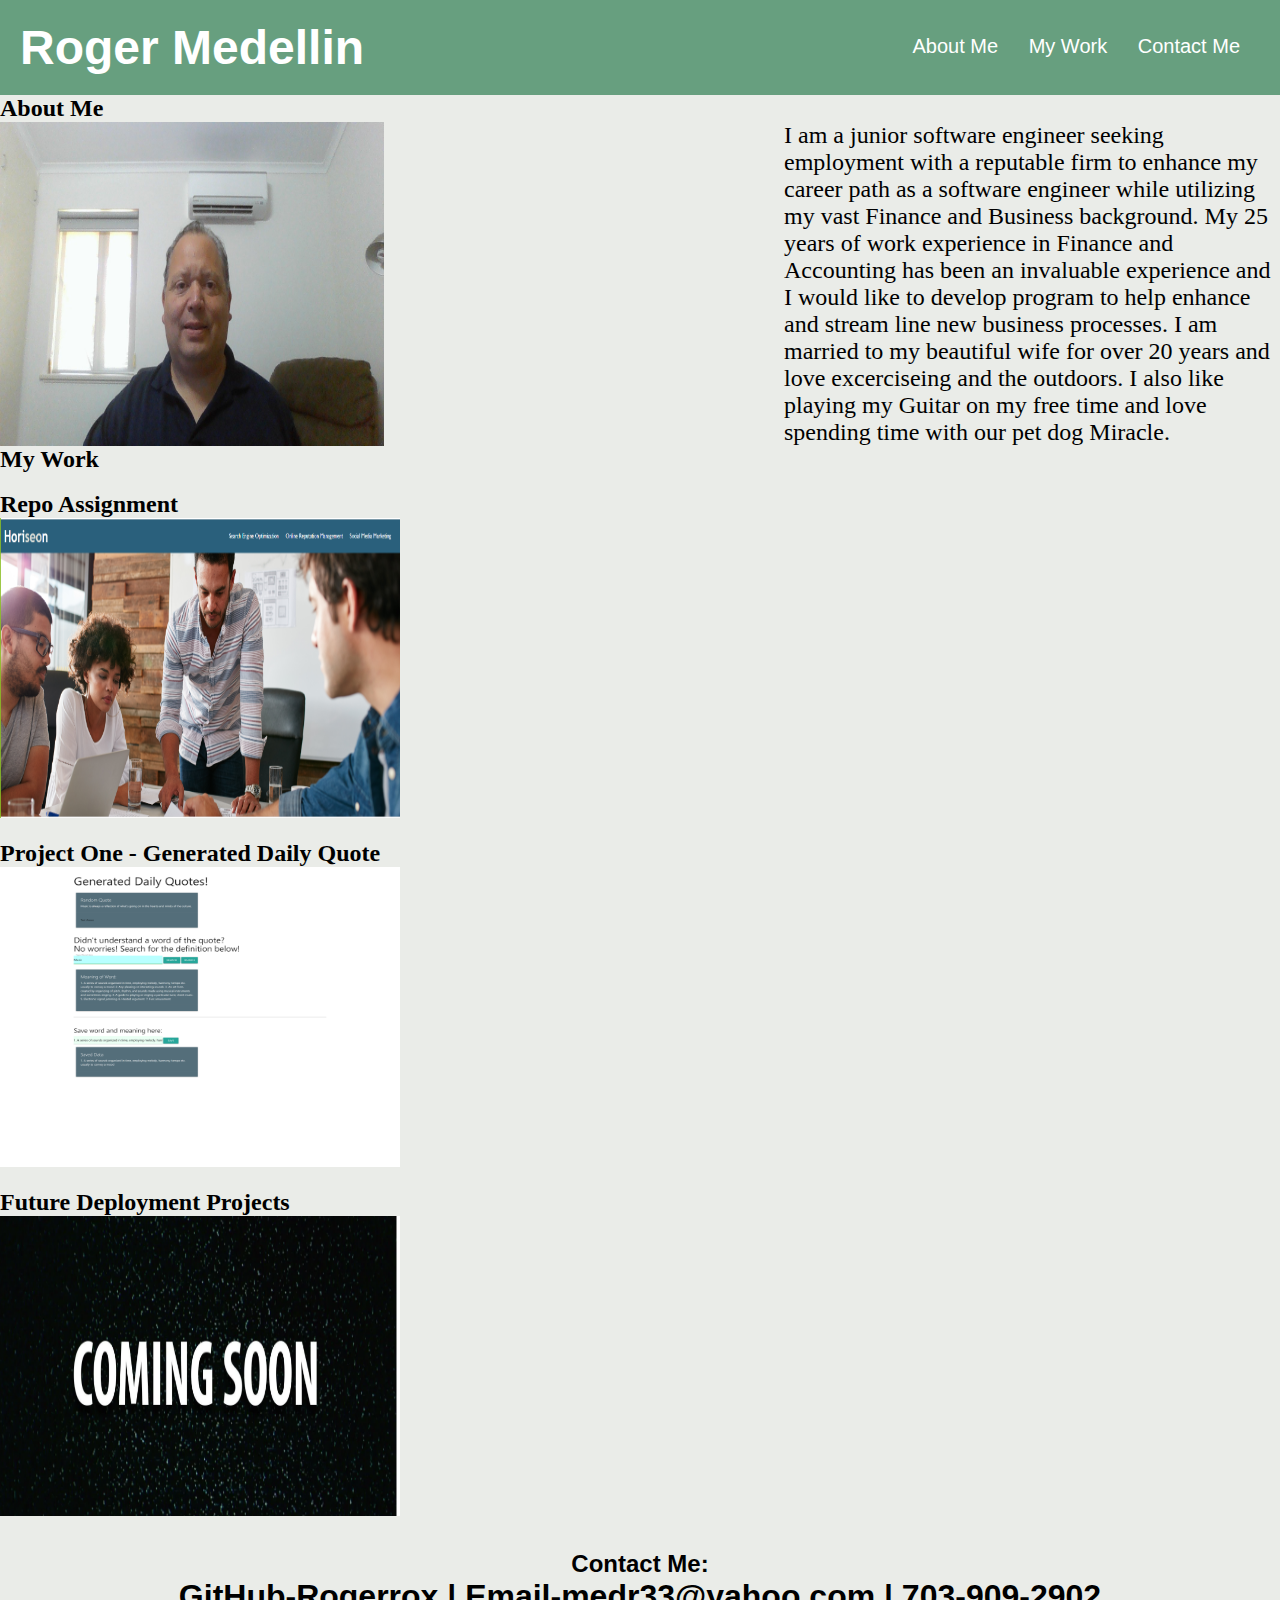
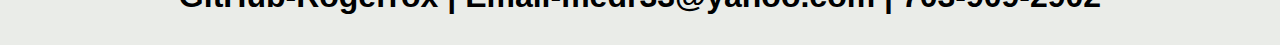
<file: index.html>
<!DOCTYPE html>
<html lang="en">

<head>
    <meta charset="UTF-8">
    <link rel="stylesheet" href="style.css">
    <meta http-equiv="X-UA-Compatible" content="IE=edge">
    <meta name="viewport" content="width=device-width, initial-scale=1.0">
    <title>Roger-workprofile</title>
</head>

<body>
    <header>
        <h1>Roger Medellin </h1>
        <nav>
            <ul>
                <li>
                    <a href="#about-me">About Me</a>
                </li>
                <li>
                    <a href="#my-work">My Work</a>
                </li>
                <li>
                    <a href="#contact-me">Contact Me</a>
                </li>
            </ul>
        </nav>
    </header>

    <main class="content">

        <section id="about-me" class="about-me">
            <h2>About Me</h2>
            <div class="even">
                <img class="profile-picture" src="./images/WIN_20210121_13_11_16_Pro.jpg" alt="coming soon">
                <p class="history">I am a junior software engineer seeking employment with a reputable firm
                    to enhance my career path as a software engineer while utilizing my vast Finance and Business
                    background.
                    My 25 years of work experience in Finance and Accounting has been an invaluable experience
                    and I would like to develop program to help enhance and stream line new business processes.
                    I am married to my beautiful wife for over 20 years and love excerciseing and the outdoors.
                    I also like playing my Guitar on my free time
                    and love spending time with our pet dog Miracle.
                </p>

            </div>
        </section>

        <section id="my-work" class="my-work">
            <h2>My Work</h2>
            <br>
            <h2>Repo Assignment</h2>
            <img src="./images/Repo_Assignment.png" class="repo" />

        </section>
            <br>
        <section id="my-work" class="my-work">
            <h2>Project One - Generated Daily Quote</h2>
            <img src="./images/Project_One.png" class="repo" />
        </section>
            <br>
        <section id="my-work" class="my-work">
            <h2>Future Deployment Projects </h2>
            <img src="./images/comming_soon.png" class="repo" />
        </section>

        <section id="contact-me" class="contact-me">

            <h2>
                Contact Me:
            </h2>
            <h1>
                GitHub-Rogerrox | Email-medr33@yahoo.com | 703-909-2902</h1>
        </section>

    </main>

</body>

</html>
</file>
<file: style.css>
* {
    box-sizing: border-box;
    padding: 0;
    margin: 0;
}

body {
    background-color: #d9dcd68c;
}

header {
    padding: 20px;
    font-family: 'Trebuchet MS', 'Lucida Sans Unicode', 'Lucida Grande', 'Lucida Sans', Arial, sans-serif;
    background-color: #2a7c4faf;
    color: #ffffff;
}

header h1 {
    display: inline-block;
    font-size: 48px;
}

header nav {
    padding-top: 15px;
    margin-right: 20px;
    float: right;
    font-family: 'Gill Sans', 'Gill Sans MT', Calibri, 'Trebuchet MS', sans-serif;
    font-size: 20px;
}

header nav ul {
    list-style-type: none;
}

header nav ul li {
    display: inline-block;
    margin-left: 25px;
}

a {
    color: #ffffff;
    text-decoration: none;
}

p {
    font-size: 24px;
}

.profile-picture {
    display: flex;
    align-items: right;
    width: 30%;
}

.about-me {
    align-content: end;
    display: inline-flexbox;

    display: inline-flexbox;
    display: flex-wrap;

}

@media screen and (max-width: 576px) {
    .card {
        width: 50%;
    }

    header {
        background-color: hsl(56, 38%, 58%);
    }
}

.contact-me {
    padding: 30px;
    clear: both;
    font-family: 'Trebuchet MS', 'Lucida Sans Unicode', 'Lucida Grande', 'Lucida Sans', Arial, sans-serif;
    text-align: center;
}

.history {
    vertical-align: 1111111;
    margin-left: 400px;

}

.repo {
    width: 400px;
    height: 300px;
}

.even {
    display: flex;

}
</file>
